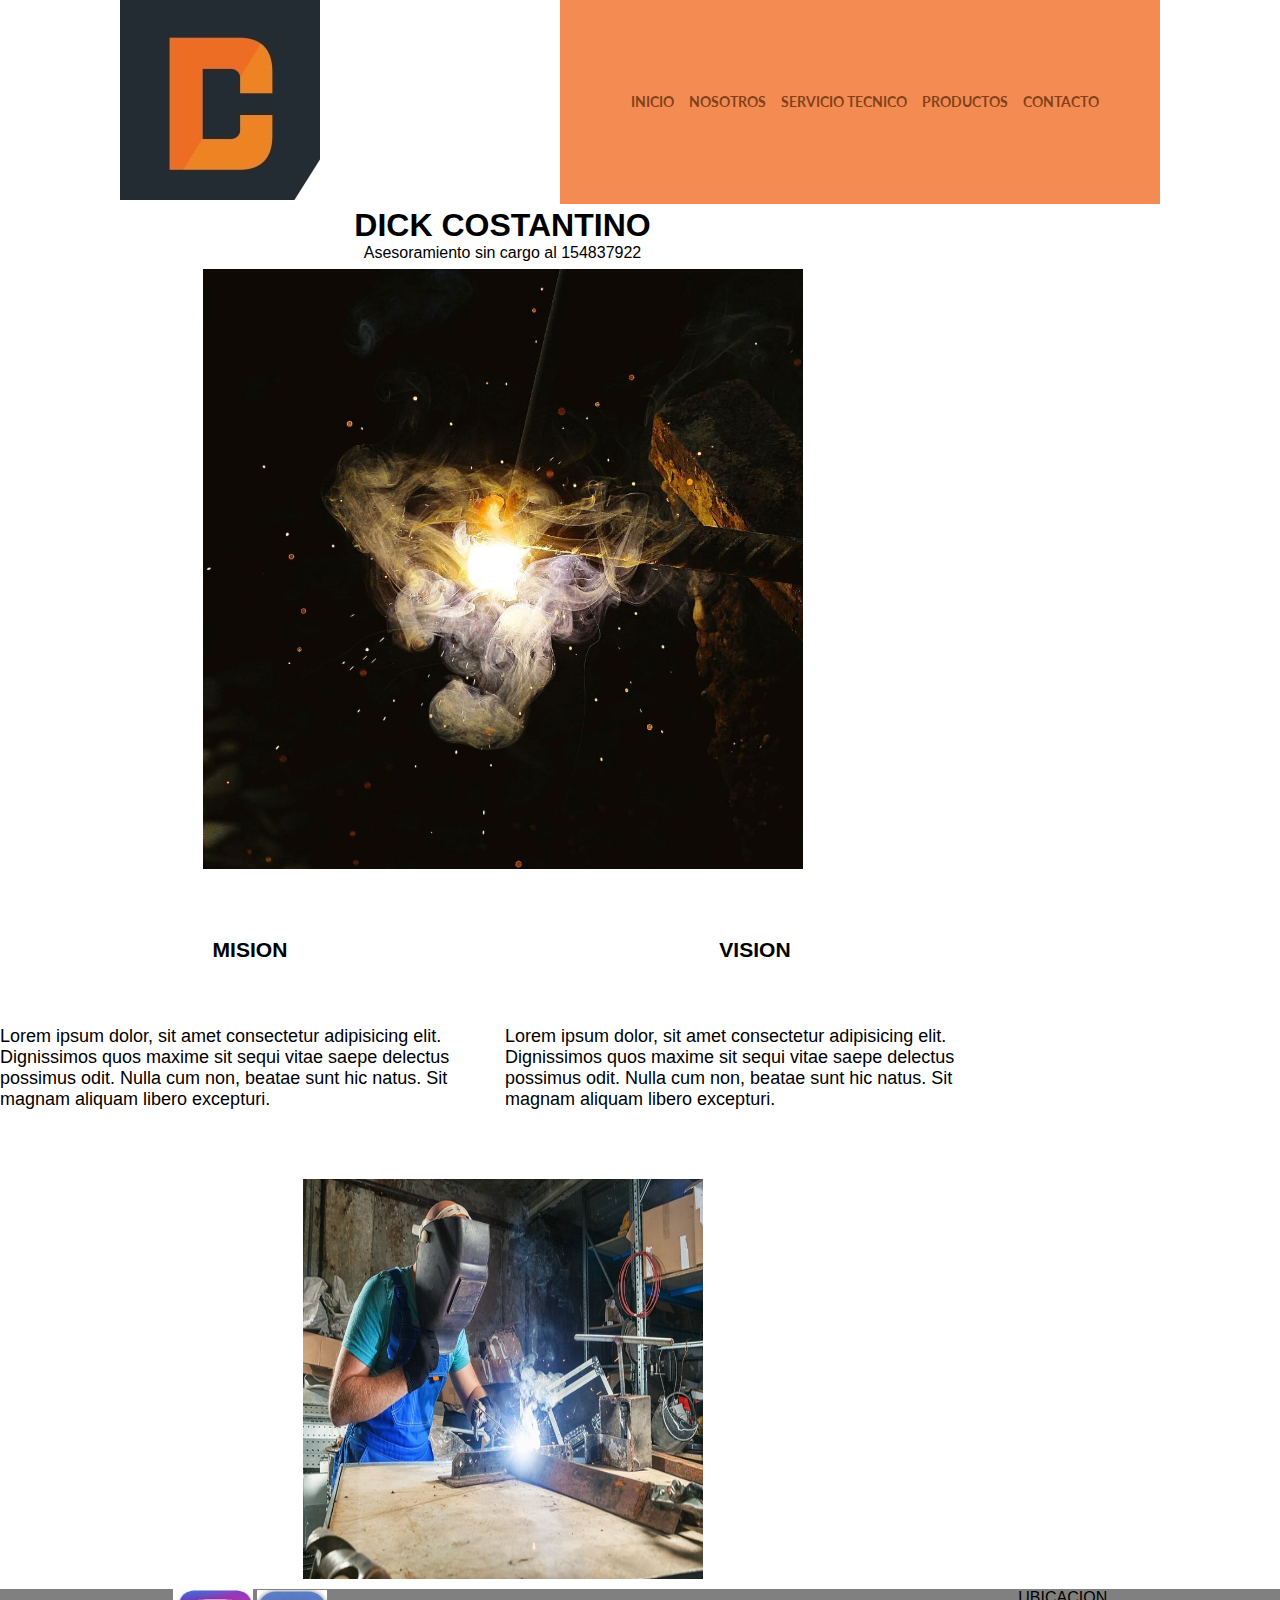
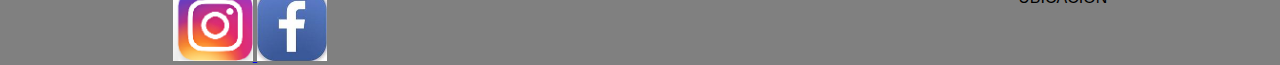
<file: index.html>
<!DOCTYPE html>
<html lang="es">
<head>
    <!-- Meta datos -->
    <meta charset="UTF-8">
    <meta http-equiv="X-UA-Compatible" content="IE=edge">
    <meta name="viewport" content="width=device-width, initial-scale=1.0">
    <meta name="keywords" content="fabrica, metalurgica, ingenieria">
    <meta name="description" content="Ser una empresa líder en soluciones electromecánicas industriales, 
    reconocida por lograr mejoras productivas en cada uno de nuestros clientes.">

    <!-- Links -->
    <link rel="shortcut icon" href="imagenes/favicon.jpg" type="image/x-icon">
    <link rel="stylesheet" href="css/style.css">

    <!-- Titulo -->
    <title>Dick</title>

</head>

<body>
    
    <header id="header">
        <a href="index.html">
            <img src="imagenes/logo.jpeg" alt="logo de la empresa" class="logo__icon--xl">
        </a>
        <nav>
    
                <ul>
                    <li>
                        <a href="index.html">INICIO</a>
                    </li>
                    <li>
                        <a href="nosotros.html">NOSOTROS</a>
                    </li>
                    <li>
                        <a href="servicio_tecnico/servicio-tecnico-1.html">SERVICIO TECNICO</a>
                    </li>
                    <li>
                        <a href="productos.html">PRODUCTOS</a>
                    </li>
                    <li>
                        <a href="contacto.html">CONTACTO</a>
                    </li>
                </ul>
        </nav>
    </header>

    <main class="index__grid__main">
        <!-- Etiquetas semanticas -->
        <div class="index__box__titulos">
            <h1 class="index__titulo">DICK COSTANTINO</h1>
		    <p class="index__subtitulo">Asesoramiento sin cargo al 154837922</p>
        </div>
        <div class="index__imagen__1">
            <img src="imagenes/header.jpg" alt="presentacion" class="index__imagen1">
        </div>
        <section class="index__articulo__mision">
            <h3>MISION</h3>
            <p>Lorem ipsum dolor, sit amet consectetur adipisicing elit. Dignissimos quos maxime sit sequi vitae saepe delectus possimus odit. Nulla cum non, beatae sunt hic natus. Sit magnam aliquam libero excepturi.</p>
        </section>
        <section class="index__articulo__vision">
            <h3>VISION</h3>
            <p>Lorem ipsum dolor, sit amet consectetur adipisicing elit. Dignissimos quos maxime sit sequi vitae saepe delectus possimus odit. Nulla cum non, beatae sunt hic natus. Sit magnam aliquam libero excepturi.</p>
        </section>
        <div class="index__imagen__2">
            <img src="imagenes/soldadura.jpg" alt="HOMBRE SOLDANDO" class="index__imagen2">
        </div>
    </main> 

    <footer class="index__footer">
        <div class="index__footer__redes">
        <a href="https://www.instagram.com/dickcostantinosa/" target="_blank">
            <img src="imagenes/instagram.png" alt="LIKEANOS EN INSTAGRAM" class="index__footer__instaicon">
        </a>
        <a href="https://m.facebook.com/dickcostantinosa/" target="_blank">
            <img src="imagenes/facebook.png" alt="LIKEANOS EN FACEBOOK" class="index__footer__faceicon">
        </div>
        </a>
        <div>
            UBICACION
        </div>
    </footer>
    
</body>

</html>
</file>
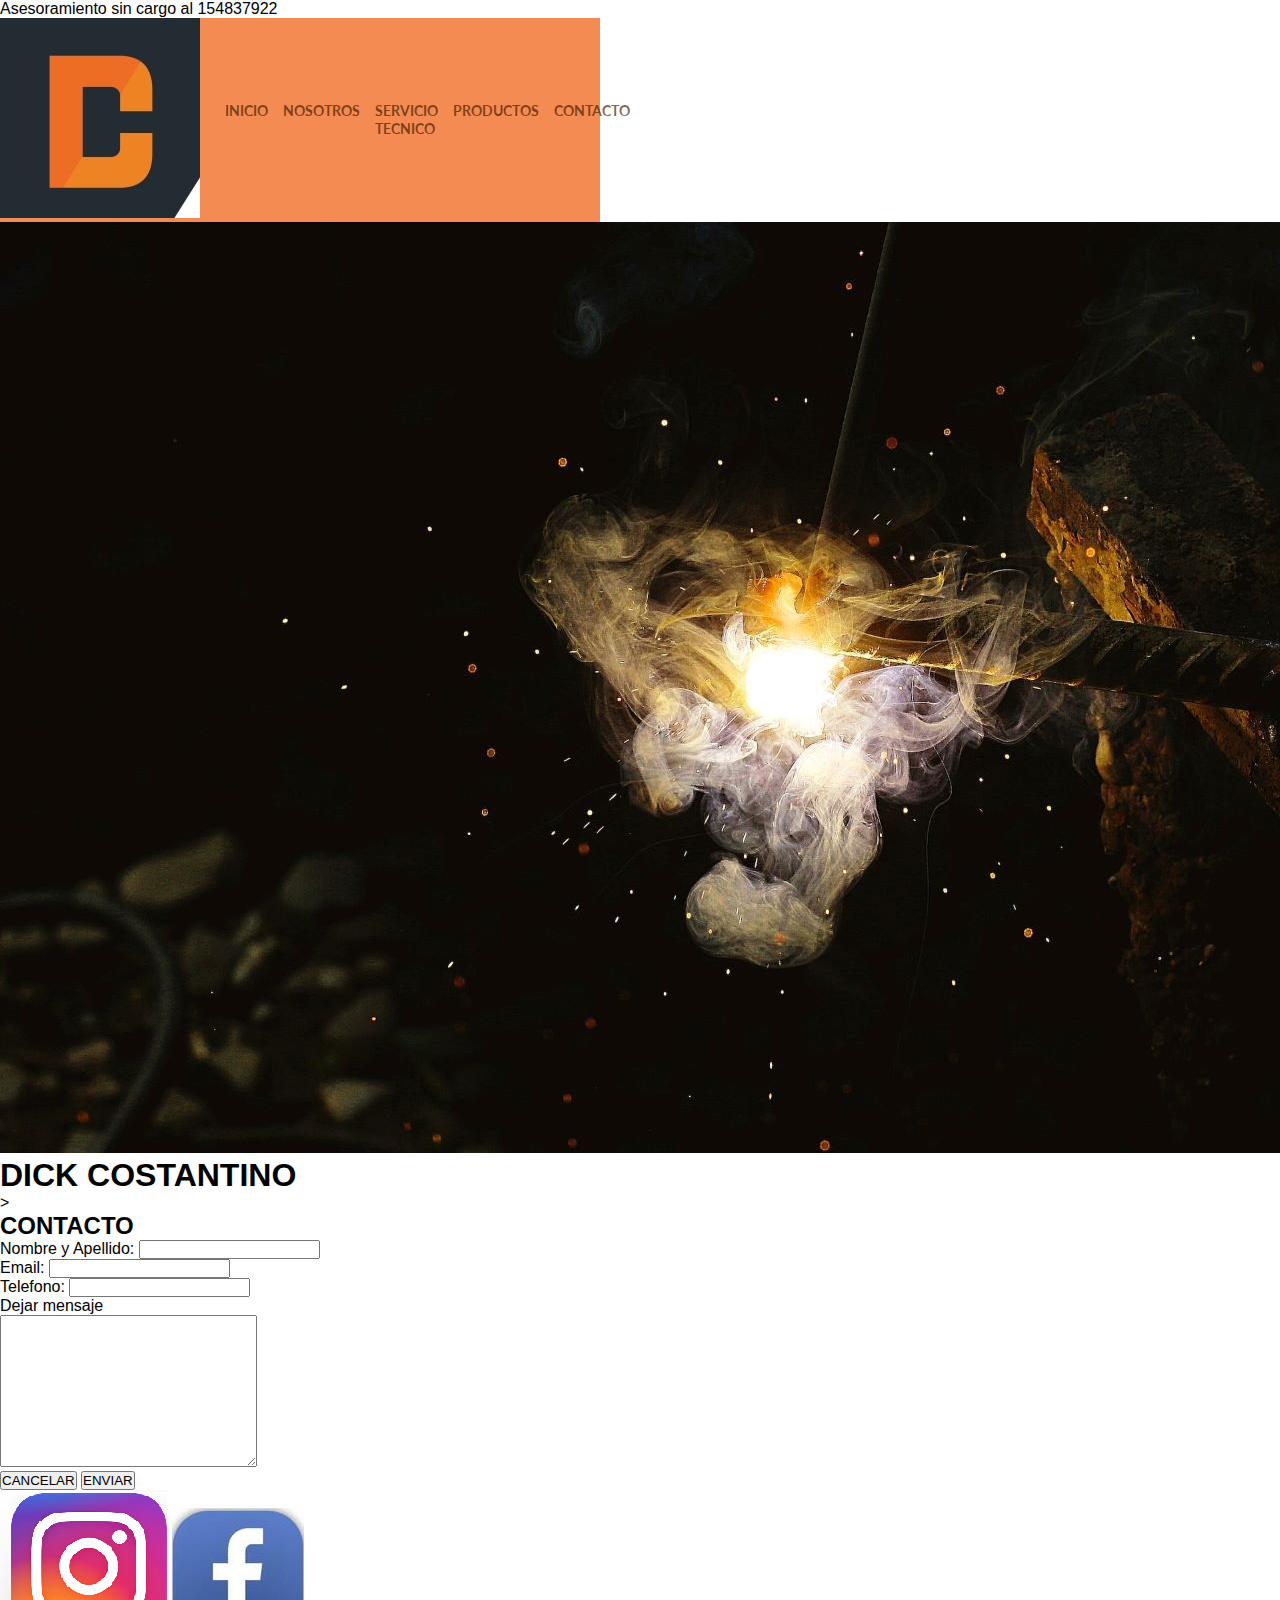
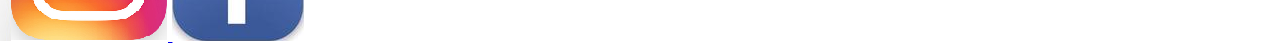
<file: contacto.html>
<!DOCTYPE html>
<html lang="es">
<head>
    <!-- Meta datos -->
    <meta charset="UTF-8">
    <meta http-equiv="X-UA-Compatible" content="IE=edge">
    <meta name="viewport" content="width=device-width, initial-scale=1.0">
    <meta name="keywords" content="fabrica, metalurgica, ingenieria">
    <meta name="description" content="Ser una empresa líder en soluciones electromecánicas industriales, 
    reconocida por lograr mejoras productivas en cada uno de nuestros clientes.">

    <!-- Links -->
    <link rel="shortcut icon" href="imagenes/favicon.jpg" type="image/x-icon">
    <link rel="stylesheet" href="css/style.css">


    <!-- Titulo -->
    <title>Dick</title>

</head>

<body>

    <!-- Etiquetas semanticas -->
    <div class="buscar__box--white textCenter">
		<p>Asesoramiento sin cargo al 154837922</p>
    </div>
    <nav>
        <a href="index.html">
            <img src="imagenes/logo.jpeg" alt="logo de la empresa" class="logo__icon--xl">
        </a>

            <ul>
                <li>
                    <a href="index.html">INICIO</a>
                </li>
                <li>
                    <a href="nosotros.html">NOSOTROS</a>
                </li>
                <li>
                    <a href="servicio_tecnico/servicio-tecnico-1.html">SERVICIO TECNICO</a>
                </li>
                <li>
                    <a href="productos.html">PRODUCTOS</a>
                </li>
                <li>
                    <a href="contacto.html">CONTACTO</a>
                </li>
            </ul>
    </nav>
    
    <header>
        <img src="imagenes/header.jpg" alt="Presentacion de la empresa" class="encabezado__imagenes-fluid">
        <h1 class="textCenter">DICK COSTANTINO</h1>>
    </header>

    <main>
        <h2>CONTACTO</h2>

        <section>
            <form action="envio.php">
                <label for="nombre">Nombre y Apellido:</label>
                <input type="text" id="nombre">
                <br>
                <label for="email">Email:</label>
                <input type="email" id="email">
                <br>
                <label for="tel">Telefono:</label>
                <input type="tel" id="tel">
                <br>
                <label for="comentario">Dejar mensaje</label>
                <br>
                <textarea name="" id="comentario" cols="30" rows="10"></textarea>
                <br>
                <input type="reset" value="CANCELAR">
                <input type="submit"  value="ENVIAR">
            </form>
            
        </section>

    </main>

    <footer class="pie">
        <a href="https://www.instagram.com/dickcostantinosa/" target="_blank">
            <img src="imagenes/instagram.png" alt="LIKEANOS EN INSTAGRAM" class="pie__icon--md">
        </a>
        <a href="https://m.facebook.com/dickcostantinosa/" target="_blank">
            <img src="imagenes/facebook.png" alt="LIKEANOS EN FACEBOOK" class="pie__icon--sm">
        </a>
    </footer>
</body>

</html>
</file>
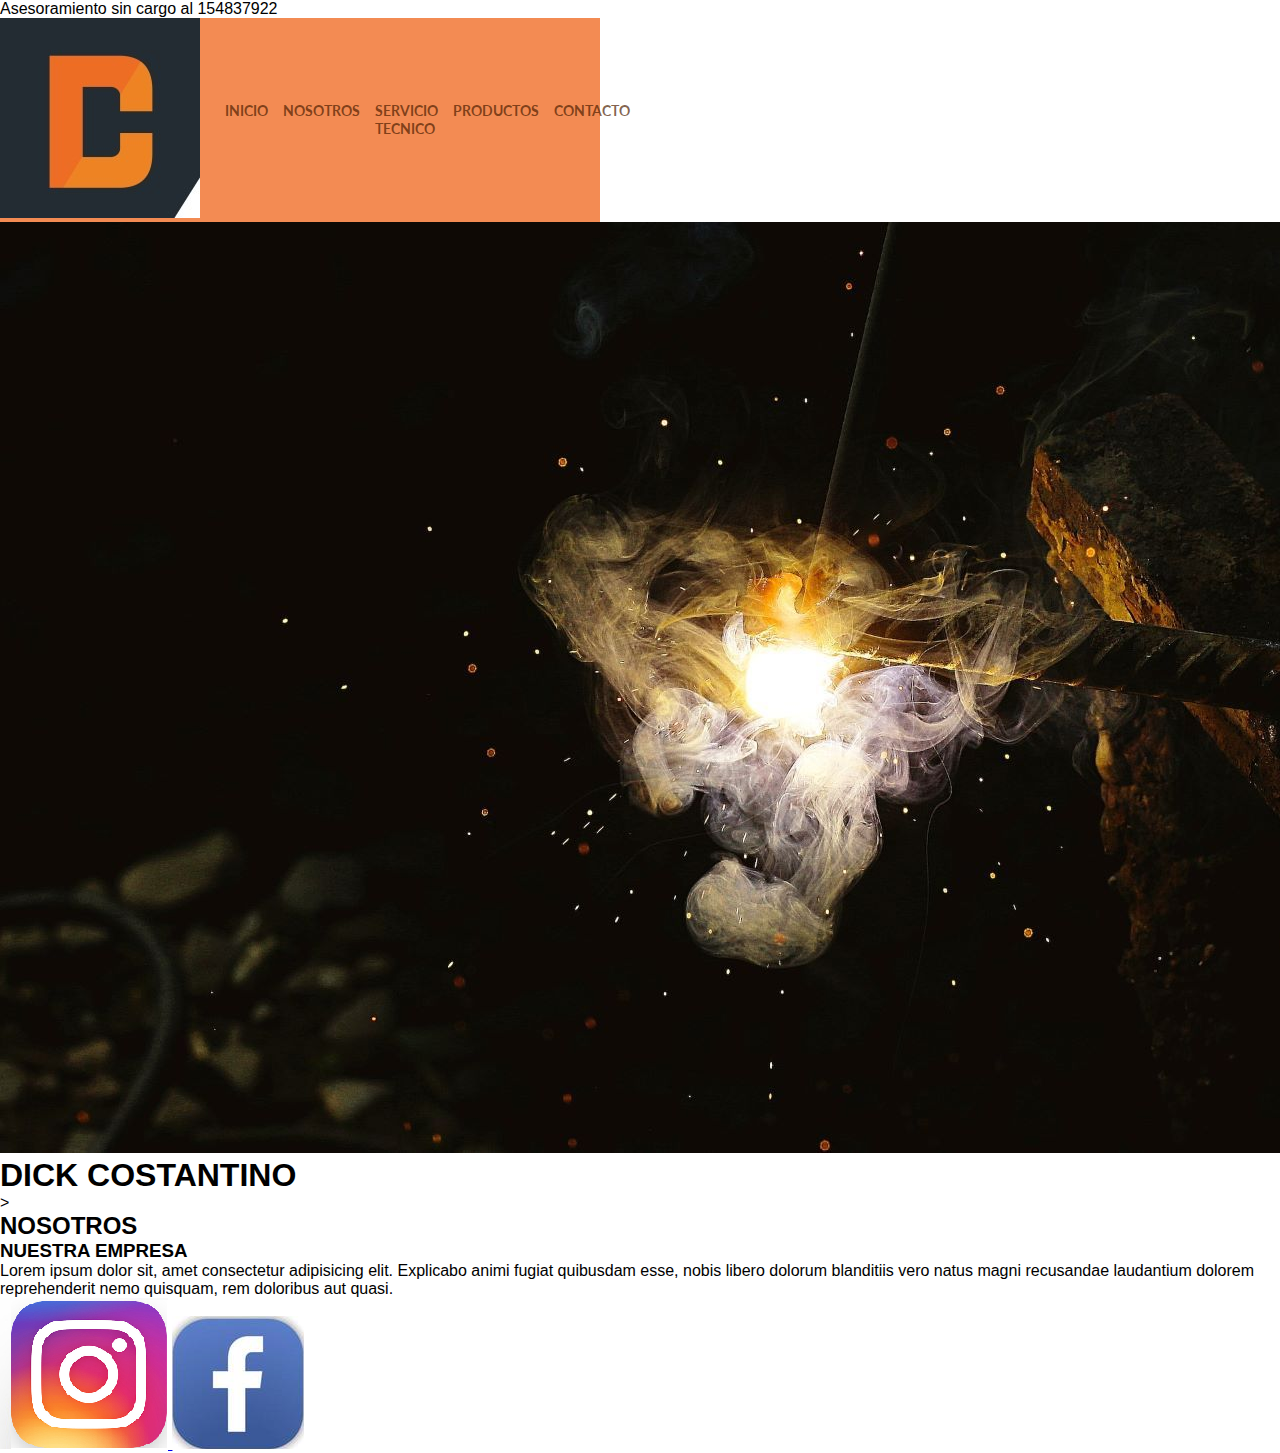
<file: nosotros.html>
<!DOCTYPE html>
<html lang="es">
<head>
    <!-- Meta datos -->
    <meta charset="UTF-8">
    <meta http-equiv="X-UA-Compatible" content="IE=edge">
    <meta name="viewport" content="width=device-width, initial-scale=1.0">
    <meta name="keywords" content="fabrica, metalurgica, ingenieria">
    <meta name="description" content="Ser una empresa líder en soluciones electromecánicas industriales, 
    reconocida por lograr mejoras productivas en cada uno de nuestros clientes.">

    <!-- Links -->
    <link rel="shortcut icon" href="imagenes/favicon.jpg" type="image/x-icon">
    <link rel="stylesheet" href="css/style.css">

    <!-- Titulo -->
    <title>Dick</title>

</head>

<body>

    <!-- Etiquetas semanticas -->
    <div class="buscar__box--white textCenter">
		<p>Asesoramiento sin cargo al 154837922</p>
    </div>
    <nav>
        <a href="index.html">
            <img src="imagenes/logo.jpeg" alt="logo de la empresa" class="logo__icon--xl">
        </a>

            <ul>
                <li>
                    <a href="index.html">INICIO</a>
                </li>
                <li>
                    <a href="nosotros.html">NOSOTROS</a>
                </li>
                <li>
                    <a href="servicio_tecnico/servicio-tecnico-1.html">SERVICIO TECNICO</a>
                </li>
                <li>
                    <a href="productos.html">PRODUCTOS</a>
                </li>
                <li>
                    <a href="contacto.html">CONTACTO</a>
                </li>
            </ul>
    </nav>
    
    <header>
        <img src="imagenes/header.jpg" alt="Presentacion de la empresa" class="encabezado__imagenes-fluid">
        <h1 class="textCenter">DICK COSTANTINO</h1>>
    </header>

    <main>
        <h2>NOSOTROS</h2>
        <section>
            <article>
                <h3>NUESTRA EMPRESA</h3>
                <p>Lorem ipsum dolor sit, amet consectetur adipisicing elit. Explicabo animi fugiat quibusdam esse, nobis libero dolorum blanditiis vero natus magni recusandae laudantium dolorem reprehenderit nemo quisquam, rem doloribus aut quasi.</p>
            </article>
        </section>

    </main>

    <footer class="pie">
        <a href="https://www.instagram.com/dickcostantinosa/" target="_blank">
            <img src="imagenes/instagram.png" alt="LIKEANOS EN INSTAGRAM" class="pie__icon--sm">
        </a>
        <a href="https://m.facebook.com/dickcostantinosa/" target="_blank">
            <img src="imagenes/facebook.png" alt="LIKEANOS EN FACEBOOK" class="pie__icon--sm">
        </a>
    </footer>
    
</body>

</html>
</file>
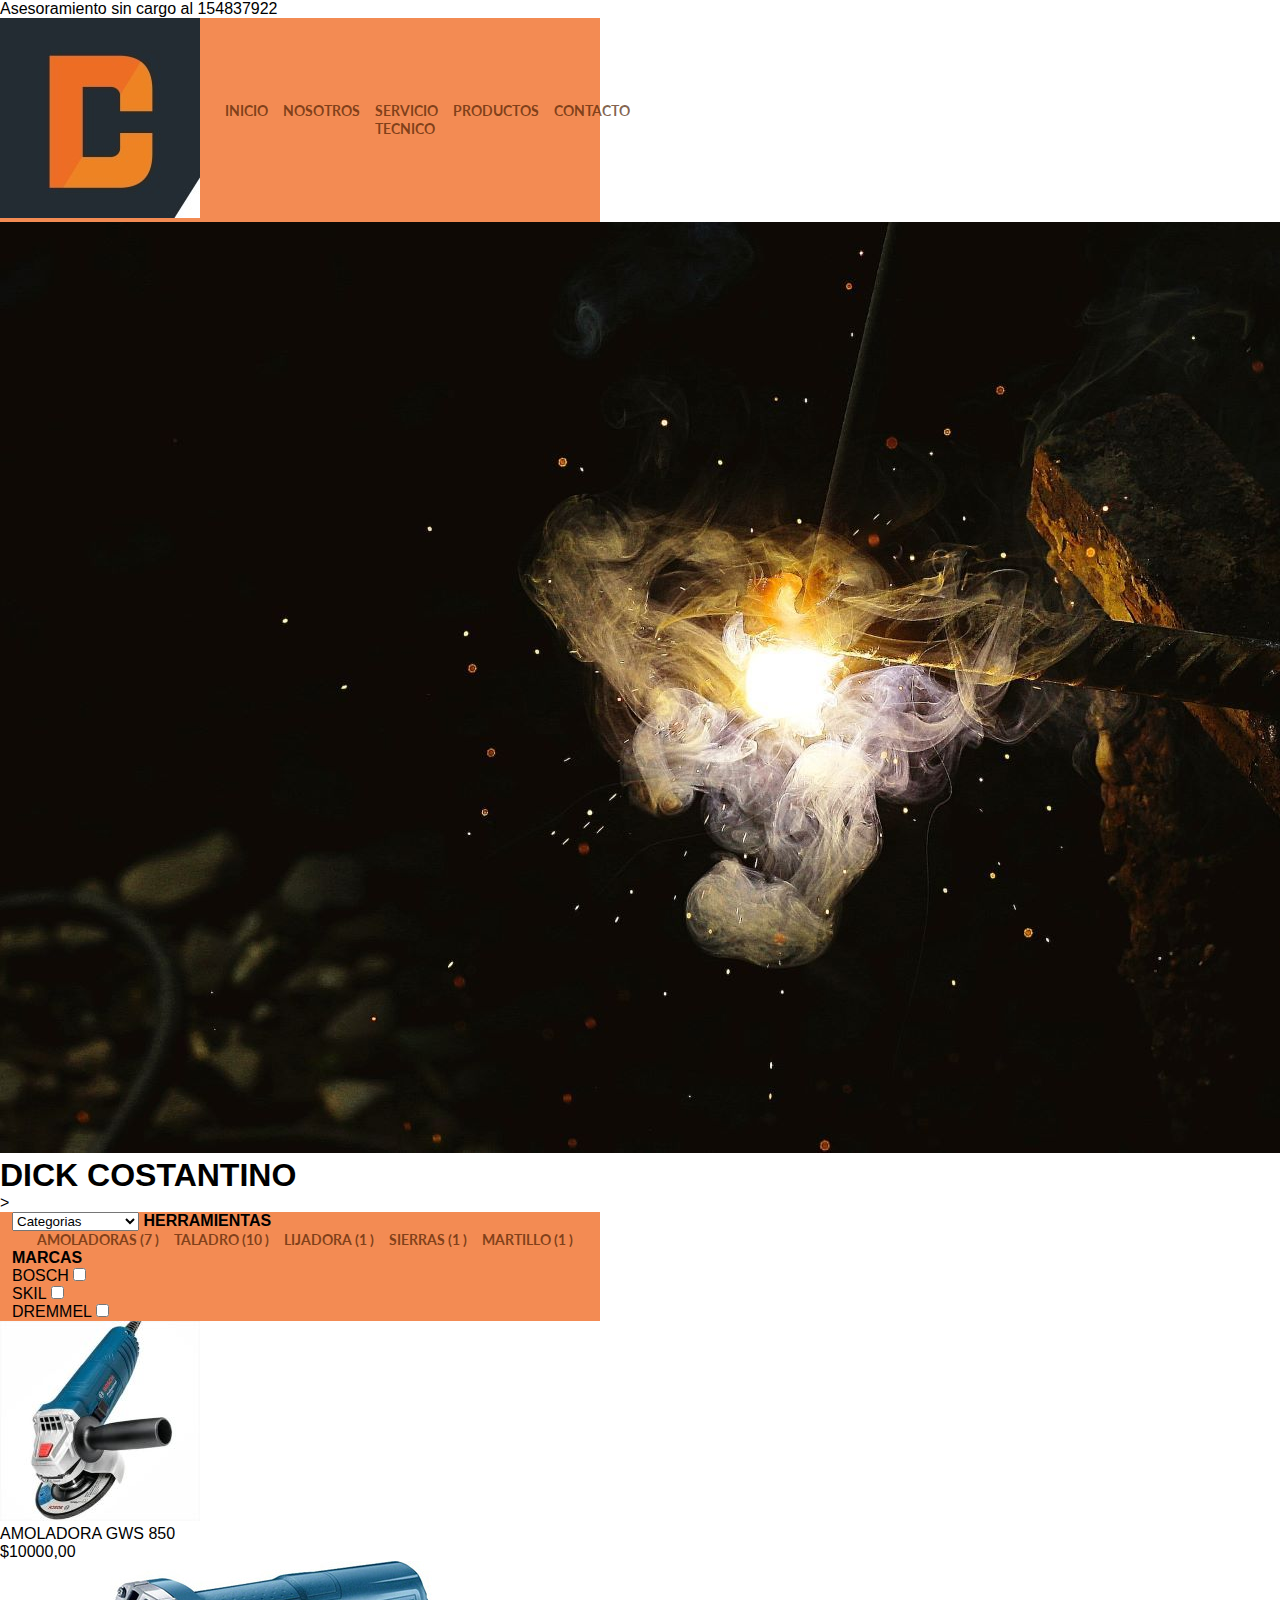
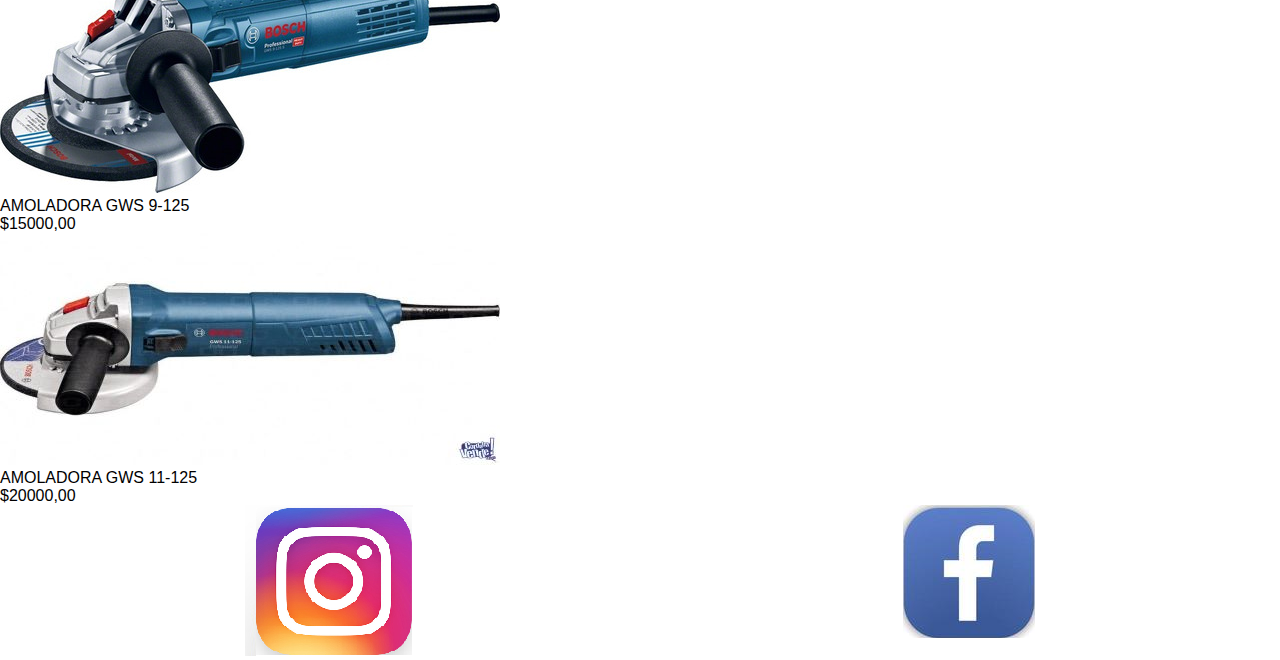
<file: productos.html>
<!DOCTYPE html>
<html lang="es">
<head>
    <!-- Meta datos -->
    <meta charset="UTF-8">
    <meta http-equiv="X-UA-Compatible" content="IE=edge">
    <meta name="viewport" content="width=device-width, initial-scale=1.0">
    <meta name="keywords" content="fabrica, metalurgica, ingenieria">
    <meta name="description" content="Ser una empresa líder en soluciones electromecánicas industriales, 
    reconocida por lograr mejoras productivas en cada uno de nuestros clientes.">

    <!-- Links -->
    <link rel="shortcut icon" href="imagenes/favicon.jpg" type="image/x-icon">
    <link rel="stylesheet" href="css/style.css">

    <!-- Titulo -->
    <title>Dick</title>

</head>

<body>

    <!-- Etiquetas semanticas -->
    <div class="buscar__box--white textCenter">
		<p>Asesoramiento sin cargo al 154837922</p>
    </div>

    <nav class="botonera" id="mainNav"> 
        <a href="index.html">
            <img src="imagenes/logo.jpeg" alt="logo de la empresa" class="logo__icon--xl">
        </a>

            <ul>
                <li>
                    <a href="index.html">INICIO</a>
                </li>
                <li>
                    <a href="nosotros.html">NOSOTROS</a>
                </li>
                <li>
                    <a href="servicio_tecnico/servicio-tecnico-1.html">SERVICIO TECNICO</a>
                </li>
                <li>
                    <a href="productos.html">PRODUCTOS</a>
                </li>
                <li>
                    <a href="contacto.html">CONTACTO</a>
                </li>
            </ul>
    </nav>
    
    <header>
        <img src="imagenes/header.jpg" alt="Presentacion de la empresa" class="encabezado__imagenes-fluid">
        <h1 class="textCenter">DICK COSTANTINO</h1>>
    </header>

    <!-- ends header -->
	<nav id="filtros" class="secondNav">
		<form>
			<select name="categorias">
				<option>Categorias</option>
				<option value="herramientas">HERRAMIENTAS</option>
				<option value="soldadura">SOLDAURA</option>
				<option value="motores">MOTORES</option>
			</select>
			<span><b>HERRAMIENTAS</b></span>
			<ul>
				<li>
					<a href="#"> AMOLADORAS (7 )</a>
				</li>
				<li>
					<a href="#">TALADRO (10 )</a>
				</li>
				<li>
					<a href="#">LIJADORA (1 )</a>
				</li>
				<li>
					<a href="#">SIERRAS (1 )</a>
				</li>
				<li>
					<a href="#">MARTILLO (1 )</a>
				</li>
				
			</ul>
			<span><b>MARCAS</b></span>
            <div>
				<label for="bosch">BOSCH</label>
				<input type="checkbox" id="bosch">
			</div>
			<div>
				<label for="skil">SKIL</label>
				<input type="checkbox" id="skil">
			</div>
			<div>
				<label for="dremmel">DREMMEL</label>
				<input type="checkbox" id="dremmel">
			</div>
		</form>
	</nav>
    <main id="productos">
		<div class="galeria">			
			<figure>
				<img src="imagenes/AMOLADORA850.jpg" alt="AMOLADORA DE 850 WATTS">
				<figcaption>AMOLADORA GWS 850</figcaption>
				<p class="price">$10000,00</p>
			</figure>

			<figure>
				<img src="imagenes/AMOLADORA9125.jpeg" alt="AMOLADORA DE 900 WATTS">
				<figcaption>AMOLADORA GWS 9-125</figcaption>
				<p class="price">$15000,00</p>
			</figure>

			<figure>
				<img src="imagenes/AMOLADORA11125.jpg" alt="AMOLADORA DE 1100 WATTS">
				<figcaption>AMOLADORA GWS 11-125</figcaption>
				<p class="price">$20000,00</p>
			</figure>
		</div>
	</main>

    <footer class="pie" id="header">
        <a href="https://www.instagram.com/dickcostantinosa/" target="_blank">
            <img src="imagenes/instagram.png" alt="LIKEANOS EN INSTAGRAM" class="pie__icon--md">
        </a>
        <a href="https://m.facebook.com/dickcostantinosa/" target="_blank">
            <img src="imagenes/facebook.png" alt="LIKEANOS EN FACEBOOK" class="pie__icon--sm">
        </a>
    </footer>
  
</body>
</file>
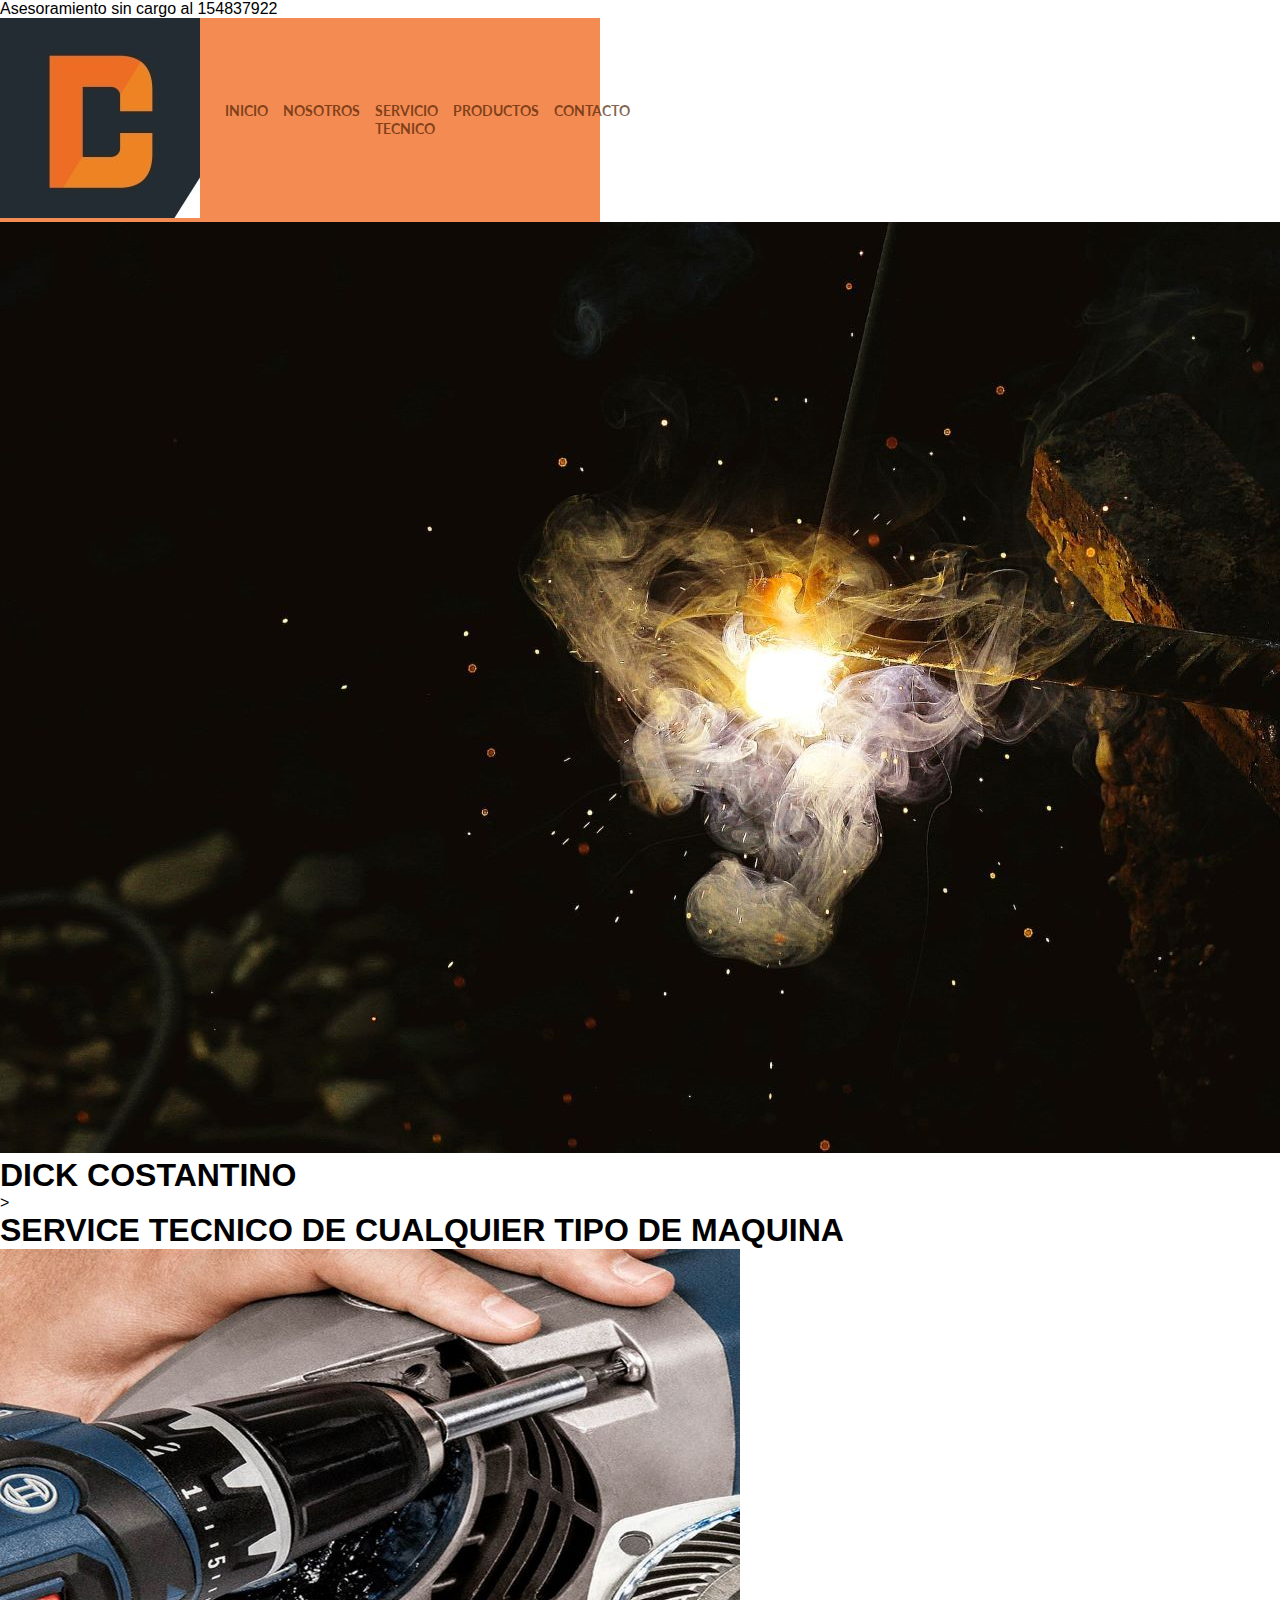
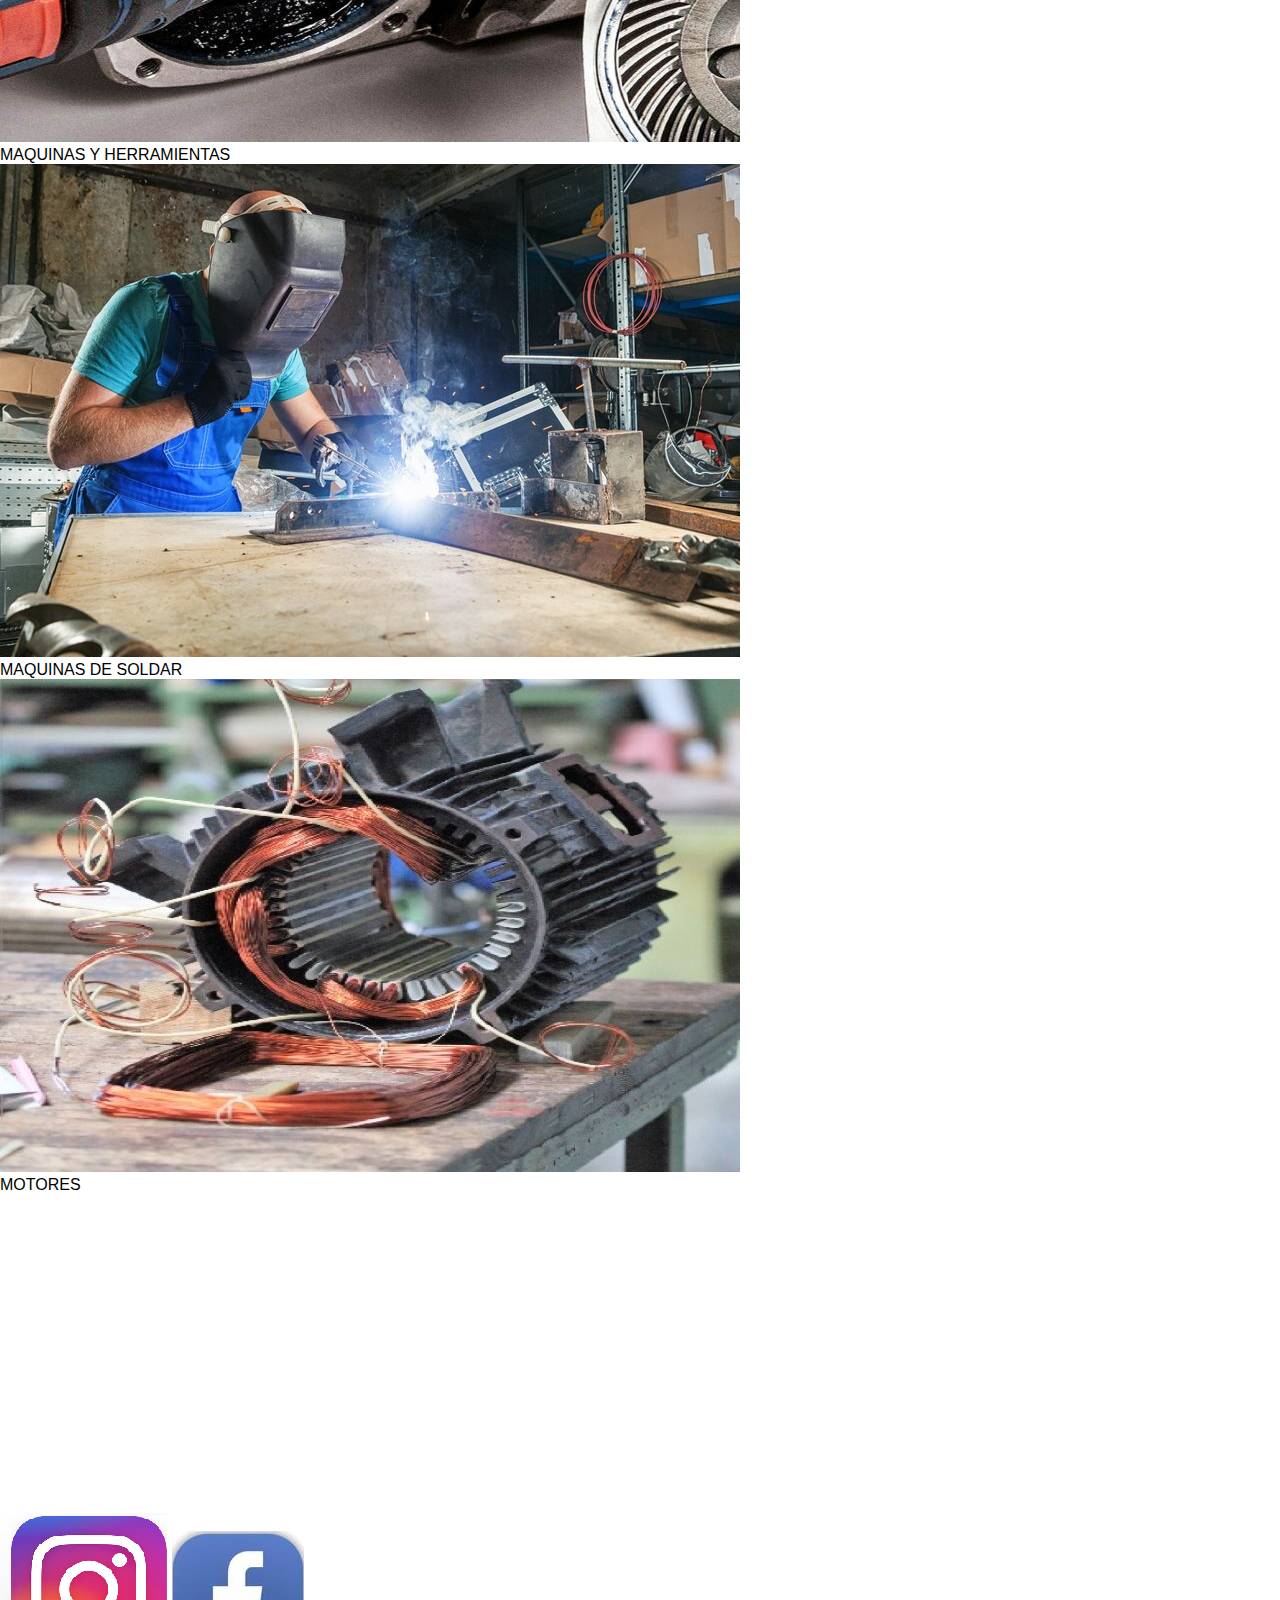
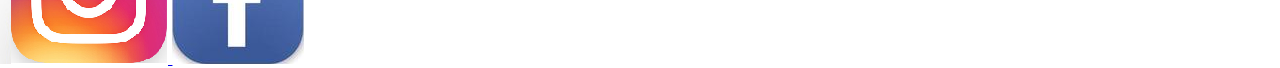
<file: servicio_tecnico/servicio-tecnico-1.html>
<!DOCTYPE html>
<html lang="es">
<head>
    <!-- Meta datos -->
    <meta charset="UTF-8">
    <meta http-equiv="X-UA-Compatible" content="IE=edge">
    <meta name="viewport" content="width=device-width, initial-scale=1.0">
    <meta name="keywords" content="fabrica, metalurgica, ingenieria">
    <meta name="description" content="Ser una empresa líder en soluciones electromecánicas industriales, 
    reconocida por lograr mejoras productivas en cada uno de nuestros clientes.">

    <!-- Links -->
    <link rel="shortcut icon" href="../imagenes/favicon.jpg" type="image/x-icon">
    <link rel="stylesheet" href="../css/style.css">


    <!-- Titulo -->
    <title>Dick</title>

</head>

<body>

    <!-- Etiquetas semanticas -->
    <div class="buscar__box--white textCenter">
		<p>Asesoramiento sin cargo al 154837922</p>
    </div>
    <nav>
        <a href="../index.html">
            <img src="../imagenes/logo.jpeg" alt="logo de la empresa" class="logo__icon--xl">
        </a>

            <ul>
                <li>
                    <a href="../index.html">INICIO</a>
                </li>
                <li>
                    <a href="../nosotros.html">NOSOTROS</a>
                </li>
                <li>
                    <a href="servicio-tecnico-1.html">SERVICIO TECNICO</a>
                </li>
                <li>
                    <a href="../productos.html">PRODUCTOS</a>
                </li>
                <li>
                    <a href="../contacto.html">CONTACTO</a>
                </li>
            </ul>
    </nav>
    
    <header>
        <img src="../imagenes/header.jpg" alt="Presentacion de la empresa" class="encabezado__imagenes-fluid">
        <h1 class="textCenter">DICK COSTANTINO</h1>>
    </header>

    <main id="servicios">
        <h1>SERVICE TECNICO DE CUALQUIER TIPO DE MAQUINA</h1>
        <section class="galeria">
            <figure>
                <img src="../imagenes/amoladora1.jpg" alt="Servicio Tecnico de Maquinas y Heramientas">
                <figcaption>MAQUINAS Y HERRAMIENTAS</figcaption>
            </figure>

            <figure>
                <img src="../imagenes/soldadura.jpg" alt="Servicio Tecnico de Maquinas de Soldar">
                <figcaption>MAQUINAS DE SOLDAR</figcaption>
            </figure>

            <figure>
                <img src="../imagenes/motores1.jpg" alt="Servicio Tecnico de Motores">
                <figcaption>MOTORES</figcaption>
            </figure>

        </section>

        <iframe width="560" height="315" src="https://www.youtube.com/embed/PPP_QzjpD0s" title="YouTube video player" frameborder="0" allow="accelerometer; autoplay; clipboard-write; encrypted-media; gyroscope; picture-in-picture" allowfullscreen></iframe>

    </main>

    <footer class="pie">
        <a href="https://www.instagram.com/dickcostantinosa/" target="_blank">
            <img src="../imagenes/instagram.png" alt="LIKEANOS EN INSTAGRAM" class="pie__icon--md">
        </a>
        <a href="https://m.facebook.com/dickcostantinosa/" target="_blank">
            <img src="../imagenes/facebook.png" alt="LIKEANOS EN FACEBOOK" class="pie__icon--sm">
        </a>
    </footer>
    
</body>

</html>
</file>
<file: css/style.css>
@import url('https://fonts.googleapis.com/css2?family=Lato&family=Open+Sans:wght@300&display=swap');


*{
    padding: 0;
    margin: 0;
    font-family: 'Roboto', sans-serif;
}

#header {
    width: 100vw;
    display: flex;
    flex-direction: row;
    justify-content: space-around;
    
}

nav{
    background-color: rgba(238, 90, 10, 0.7);
    width: 600px;
    display: flex;
    justify-content: space-around;
    align-items: center;
} 
    nav ul {
        display: flex;
        list-style: none;
        margin-left: 25px;
    }
        nav ul li{
            margin-right: 15px;
        }
            nav ul li a{
                text-decoration: none;
                color: rgba(78, 30, 1, 0.7);
                font-family: 'Lato', sans-serif;
                font-size: 14px;
                font-weight: bold;
            }
            nav ul li a:hover{
                text-decoration: underline;
            }
            
.index__grid__main {
    display: grid;
    grid-template-columns: 500px 500px;
    grid-template-rows: 60px 600px 300px 400px;
    grid-template-areas: 
    "titulos titulos"
    "imagen1 imagen1"
    "mision vision"
    "imagen2 imagen2";
    grid-row-gap: 5px;
    grid-column-gap: 5px;
    margin-bottom: 10px;
}
.index__box__titulos {
    grid-area: titulos;
    display: flex;
    flex-direction: column;
    justify-content: center;
    align-items: center;
}
.index__imagen__1 {
    grid-area: imagen1; 
    display: flex;
    justify-content: center;

}
.index__imagen1 {
    width: 600px;
    object-fit: cover;
}
.index__articulo__mision {
    grid-area: mision;
    font-size: 18px;
    display: flex;
    flex-direction: column;
    align-items: center;
    justify-content: space-evenly;

}
.index__articulo__vision {
    grid-area: vision;
    font-size: 18px;
    display: flex;
    flex-direction: column;
    align-items: center;
    justify-content: space-evenly;
}
.index__imagen__2 {
    grid-area: imagen2;
    display: flex;
    flex-direction: row;
    justify-content: center;
    object-fit: cover;

}

.index__footer {
    height: auto;
    width: 100vw;
    background-color: grey;
    display: flex;
    flex-direction: row;
    justify-content: space-around;
}

.index__footer__instaicon {
    width: 80px;
}
.index__footer__faceicon {
    width: 70px;
}
.index__imagen2 {
    width: 400px;
}
</file>
